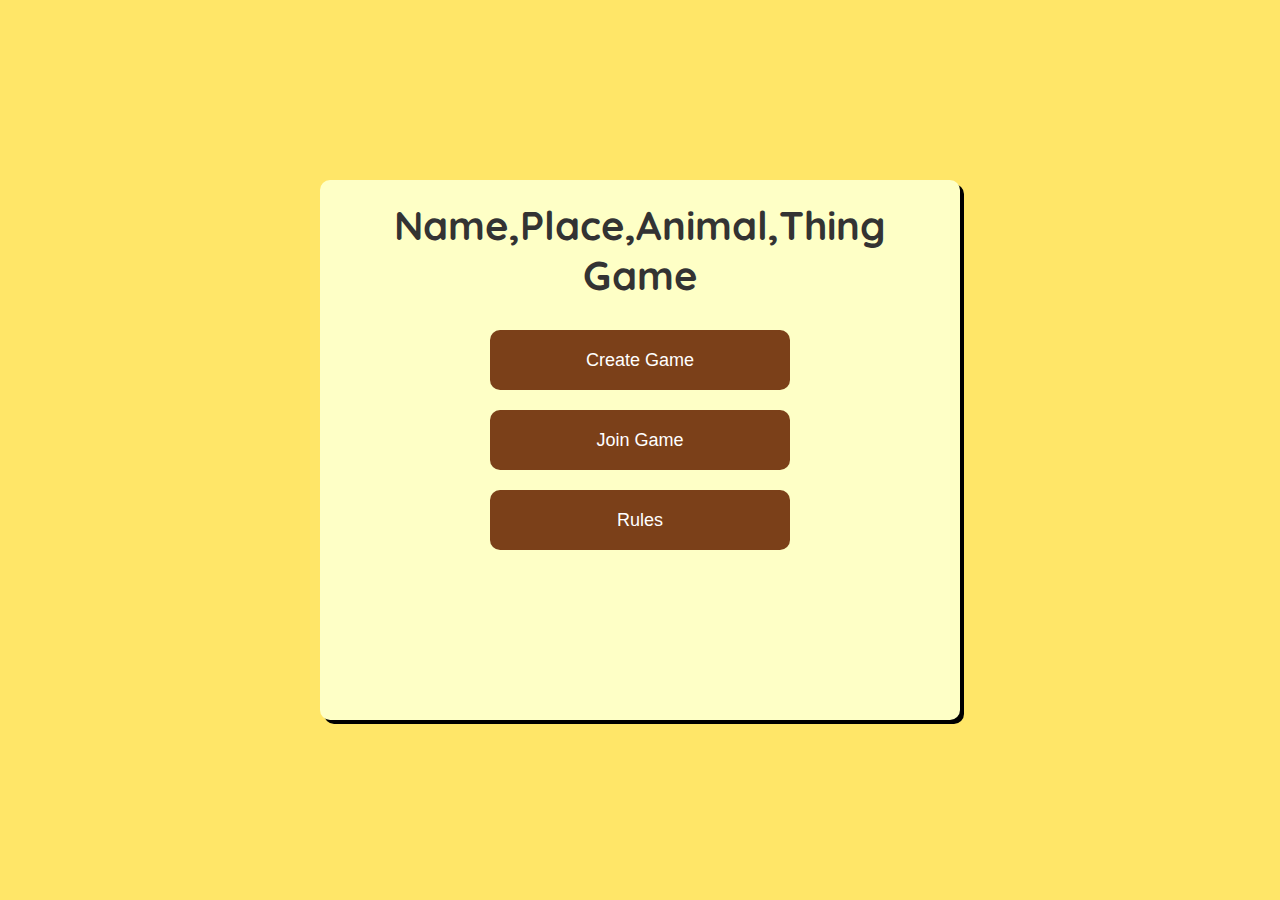
<file: index.html>
<!DOCTYPE html>
 <html>
<head>
    <meta charset="UTF-8">
    <meta name="viewport" content="width=device-width, initial-scale=1.0">
    <title>Name,Place,Animal,Thing Game</title>
    <link rel="stylesheet" href="css/homepage.css">
    <link rel="preconnect" href="https://fonts.googleapis.com">
<link rel="preconnect" href="https://fonts.gstatic.com" crossorigin>
<link href="https://fonts.googleapis.com/css2?family=Quicksand:wght@300..700&display=swap" rel="stylesheet">
<link rel="preconnect" href="https://fonts.googleapis.com">
<link rel="preconnect" href="https://fonts.gstatic.com" crossorigin>
<link href="https://fonts.googleapis.com/css2?family=Poppins:ital,wght@0,100;0,200;0,300;0,400;0,500;0,600;0,700;0,800;0,900;1,100;1,200;1,300;1,400;1,500;1,600;1,700;1,800;1,900&display=swap" rel="stylesheet">
</head>
<body>
    <div class="homescreen">
    <h1>Name,Place,Animal,Thing Game</h1>
       <a href="createroom.html"> <button id="createroom">Create Game</button></a>
      <a href="joinroom.html">  <button id="joinroom">Join Game</button></a>
        <a href="rules.html">  <button id="rules">Rules</button></a>
    </div>
</body>
 </html>
</file>
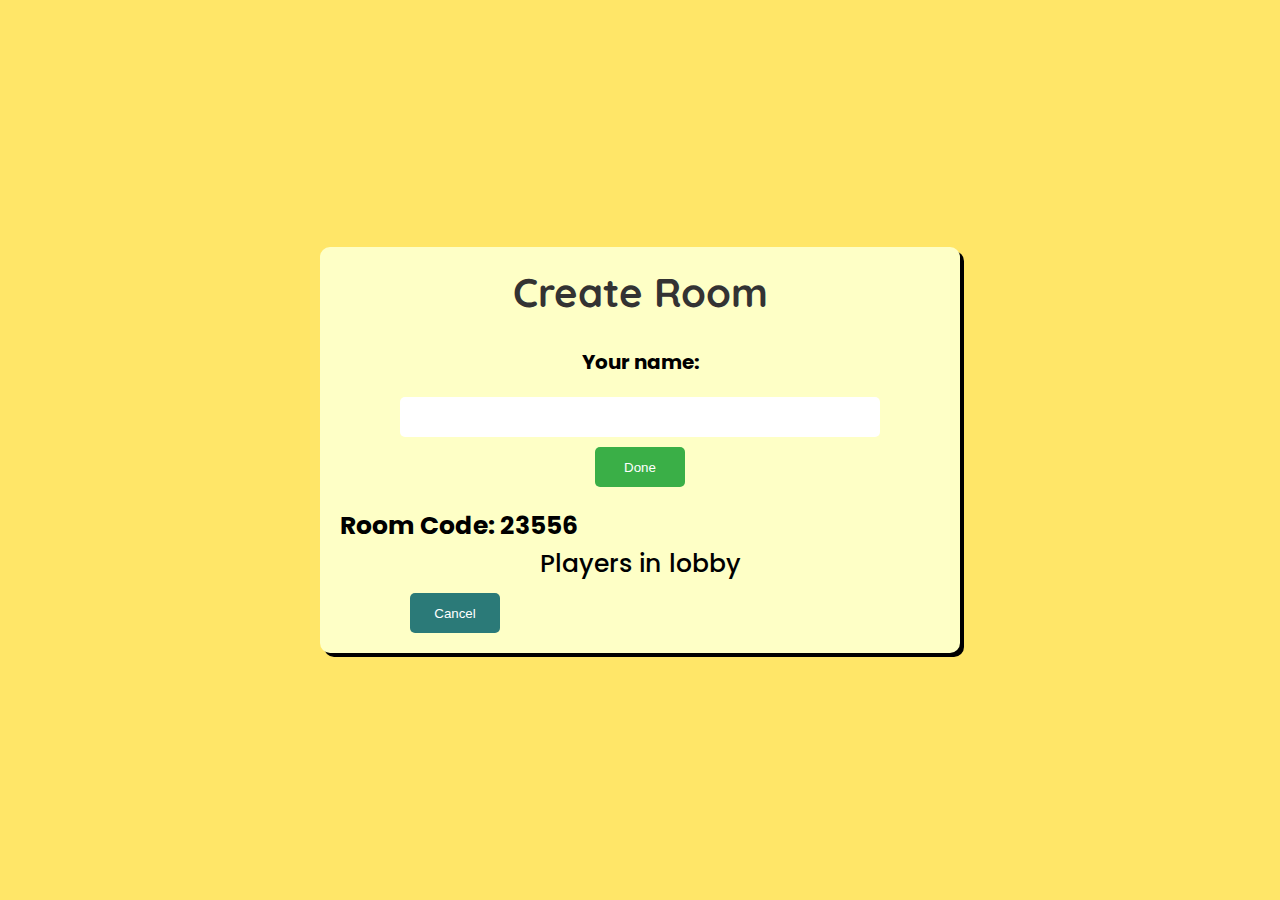
<file: createroom.html>
<!DOCTYPE html>
<html>
    <head>
        <meta charset="UTF-8">
        <meta name="viewport" content="width=device-width, initial-scale=1.0">
        <title>Create Room</title>
        <link rel="stylesheet" href="css/createroom.css">
        <link rel="preconnect" href="https://fonts.googleapis.com">
        <link rel="preconnect" href="https://fonts.gstatic.com" crossorigin>
        <link href="https://fonts.googleapis.com/css2?family=Quicksand:wght@300..700&display=swap" rel="stylesheet">
        <link rel="preconnect" href="https://fonts.googleapis.com">
        <link rel="preconnect" href="https://fonts.gstatic.com" crossorigin>
        <link href="https://fonts.googleapis.com/css2?family=Poppins:ital,wght@0,100;0,200;0,300;0,400;0,500;0,600;0,700;0,800;0,900;1,100;1,200;1,300;1,400;1,500;1,600;1,700;1,800;1,900&display=swap" rel="stylesheet">
    </head>
    <body>
        <div class="createroom">
            <h1>Create Room</h1>
           <div class="userinput">
            <form class="entername">
                <label for="name">Your name:</label>
                <input type="text" id="playername" name="playername" required>
                <button class="namebutton">Done</button>         
            </form>
            </div>
            <p class="rc">Room Code: 23556 <span class="roomcode"></span> </p>
            <p class="pl">Players in lobby</p>
            <div class="lobby">
                <div class="player">
                    <span class="playername">Player 1</span>
                    <img src="images/375240149_11475224.jpg" alt = "Player 1 Avatar" class="avatar">
                </div>
                <div class="player">
                    <span class="playername">Player 3</span>
                    <img src="images/375240151_11475214.jpg" alt = "Player 1 Avatar" class="avatar">
                </div>
                <div class="player">
                    <span class="playername">Player 3</span>
                    <img src="images/375240154_11475205.jpg" alt = "Player 1 Avatar" class="avatar">
                </div>
                
            </div>  
            <div class="buttons">
                <button class="return">Cancel</button>
               <a href="gamescreen.html"> <button class="startgame">Start Game</button></a>
            </div>
                
        </div>
        <script src="js/createroom.js"></script>
    </body>
</html>
</file>
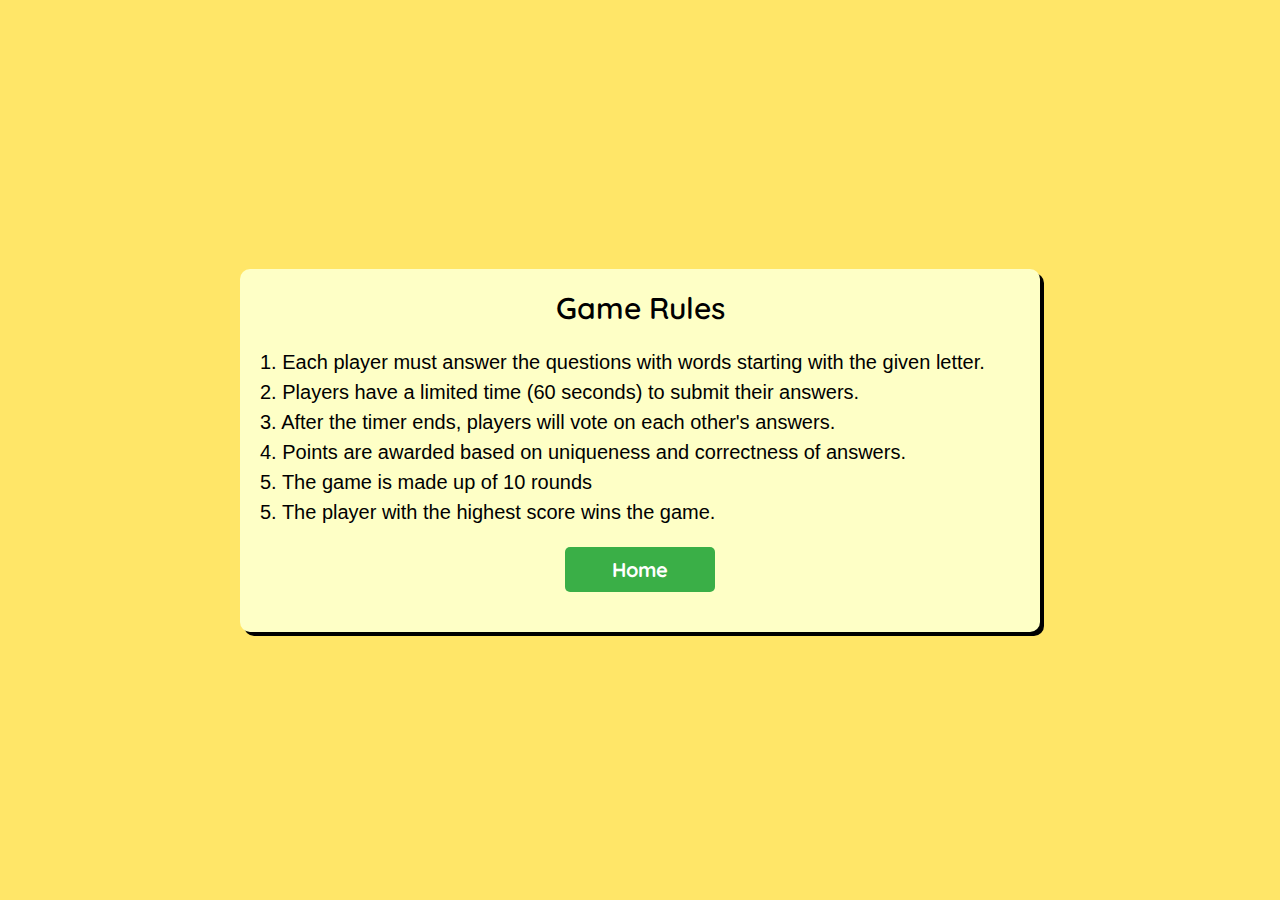
<file: rules.html>
<!DOCTYPE html>
<html>
    <head>
        <meta charset="UTF-8">
        <meta name="viewport" content="width=device-width, initial-scale=1.0">
        <title>Result Voting</title>
        <link rel="stylesheet" href="css/rules.css">
        <link rel="preconnect" href="https://fonts.googleapis.com">
        <link rel="preconnect" href="https://fonts.gstatic.com" crossorigin>
        <link href="https://fonts.googleapis.com/css2?family=Quicksand:wght@300..700&display=swap" rel="stylesheet">
    </head>
    <body>
        <div class="rules">
            <h1>Game Rules</h1>
            <p>1. Each player must answer the questions with words starting with the given letter.</p>
            <p>2. Players have a limited time (60 seconds) to submit their answers.</p>
            <p>3. After the timer ends, players will vote on each other's answers.</p>
            <p>4. Points are awarded based on uniqueness and correctness of answers.</p>
            <p>5. The game is made up of 10 rounds</p>
            <p>5. The player with the highest score wins the game.</p>
           <div class="container"> <a href="index.html"><button class="home">Home</button></a></div>
        </div>
    </body>
    </html>
</file>
<file: css/homepage.css>
*{
    margin: 0;
    padding: 0;
    box-sizing: border-box;
}
body{
    background-color: #FFE668;
    justify-content: center;
    align-items: center;
    display: flex;
    height: 100vh;
    font-family: "poppins", sans-serif;
}
.homescreen{
    margin: auto;
    width: 50vw;
    height: 60vh;
    padding: 20px;
    border-radius: 10px;
    background-color: #feffc6;
    box-shadow: 4px 4px 0 #000;
}
.homescreen h1{
    text-align: center;
    font-size: 2.5rem;
    color: #333;
    margin-bottom: 30px;
    font-family: "quicksand", sans-serif;
}
.homescreen button{
    width: 50%;
    display: block;
    margin: 20px auto;
    height: 60px;
    cursor: pointer;
    border: none;
    border-radius: 10px;
    color: white;
    background-color: #7B4019;
    font-size: large;
    
}
a{
    text-decoration: none;
    
}
</file>
<file: css/createroom.css>
*{
    margin: 0;
    padding: 0;
    box-sizing: border-box;
   
}
body{
    background-color: #FFE668;
    justify-content: center;
    align-items: center;
    display: flex;
    height: 100vh;
    width: 100%;
    padding: 30px;
    font-family: "poppins", sans-serif;
    overflow-x: hidden;
    overflow-y: auto;
}
.createroom{
    margin: auto;
    width: 50vw;
    display: flex;
    flex-direction: column;

    padding: 20px;
    border-radius: 10px;
    background-color: #feffc6;
    box-shadow: 4px 4px 0 #000;
}
.createroom h1{
    text-align: center;
    font-size: 2.5rem;
    color: #333;
    margin-bottom: 30px;
    font-family: "quicksand", sans-serif;
}
.rc{
    font-size: 25px;
    font-weight: bold;
}
.pl{
    text-align: center;
    font-size: 25px;
    font-weight: 500;
    margin-bottom: 10px;
}
.lobby{
    width: 100%;
    display: flex;
    flex-direction: column;
    align-items: center;
    padding: 0 10px;
}
.player{
    width: 80%;
    height: 80px;
    background-color: #7B4019;
    margin: 10px;
    border-radius: 10px;
    display: flex;
    justify-content: space-between;
    align-items: center;
    padding: 10px;
    font-size: large;
    color: white;
    box-shadow: 0 10px 25px  rgba(0, 0, 0, 0.2);
    display: none;
}
.avatar{
    width: auto;
    height: 60px;
    border-radius: 50%;
}
.buttons{
    display: flex;
    width: 100%;
    justify-content: space-between;
    padding: 0 70px;
    
}
button{
    width: 90px;
    height: 40px;
    border-radius: 5px;
    border: none;
    cursor: pointer;
}
.return{
    background-color: #2b7a78;
    color: white;
}
.return:hover{
    background-color: #4f9492;
}
.startgame{
    background-color: #3aaf47;
    color: white;
    display: none;
    
}
.startgame:hover{
    background-color: #5bb365;
}
.entername input{
    width: 80%;
    height: 40px;
    border-radius: 5px;
    border: none;
    padding: 0 10px;
    font-size: large;
    margin: 10px 0;
    display: block;
}
.entername{
    width: 100%;
    display: flex;
    flex-direction: column;
    align-items: center;
    justify-content: center;
    margin-bottom: 20px;
}
.entername label{
    font-size: 20px;
    margin-bottom: 10px;
    display: block;
    font-weight: bold;
}
.namebutton{
    background-color: #3aaf47;
    color: white;
    
}
.namebutton:hover{
    background-color: #5bb365;
}
.userinput{
    width: 100%;
    display: flex;
    justify-content: center;
    text-align: center;
    
}
@media (max-width: 414px){
    .createroom{
        min-width: 95%;
        min-height: 95%;
        margin: 0;
    }
    .createroom h1{
        font-size: 1.5rem;
    }
    .player{
        width: 90%;
        height: 60px;
        font-size: 1rem;
    }
    .buttons{
        padding: 0 20px;
    }
    button{
        width: 70px;
        height: 30px;
        font-size: small;
    }
    body{
        padding: 10px;
    }
}
@media (max-width: 1024px) and (min-width: 415px){
    .createroom{
        min-width: 80%;
        min-height: 80%;
    }
    .createroom h1{
        font-size: 2.5rem;
    }
    .player{
        width: 80%;
        height: 80px;
        font-size: 1.5rem;
    }
    button{
        width: 90px;
        height: 40px;
        font-size: 1rem;
    }
}
</file>
<file: css/rules.css>
*{
    box-sizing: border-box;
    margin: 0;
    padding: 0;
}
body {
    background-color: #FFE668;
    justify-content: center;
    align-items: center;
    display: flex;
    height: 100vh;
    font-family: "poppins", sans-serif;
    font-size: 20px;
}
.rules {
    width: 800px;
    align-items: center;
    text-align: start;
    background-color: #feffc6;
    box-shadow: 4px 4px 0 #000;
   border-radius: 10px;
   padding: 20px;
}
.rules h1 {
    font-family: "quicksand", sans-serif;
    font-size: 30px;
    font-weight: 600;
    margin-bottom: 20px;
    text-align: center;
}
.rules p {
    font-family: "poppins", sans-serif;
    font-size: 20px;
    line-height: 1.5;
}
.home{
    margin: 20px;
    background-color: #3aaf47;
    color: white;
    width: 150px;
    padding: 10px;
    border-radius: 5px;
    border: none;
    cursor: pointer;
    font-size: 20px;
    font-weight: 800;
    font-family:  "quicksand", sans-serif;
}
.container {
    display: flex;
    justify-content: center;
    align-items: center;
    width: 100%;
}
</file>
